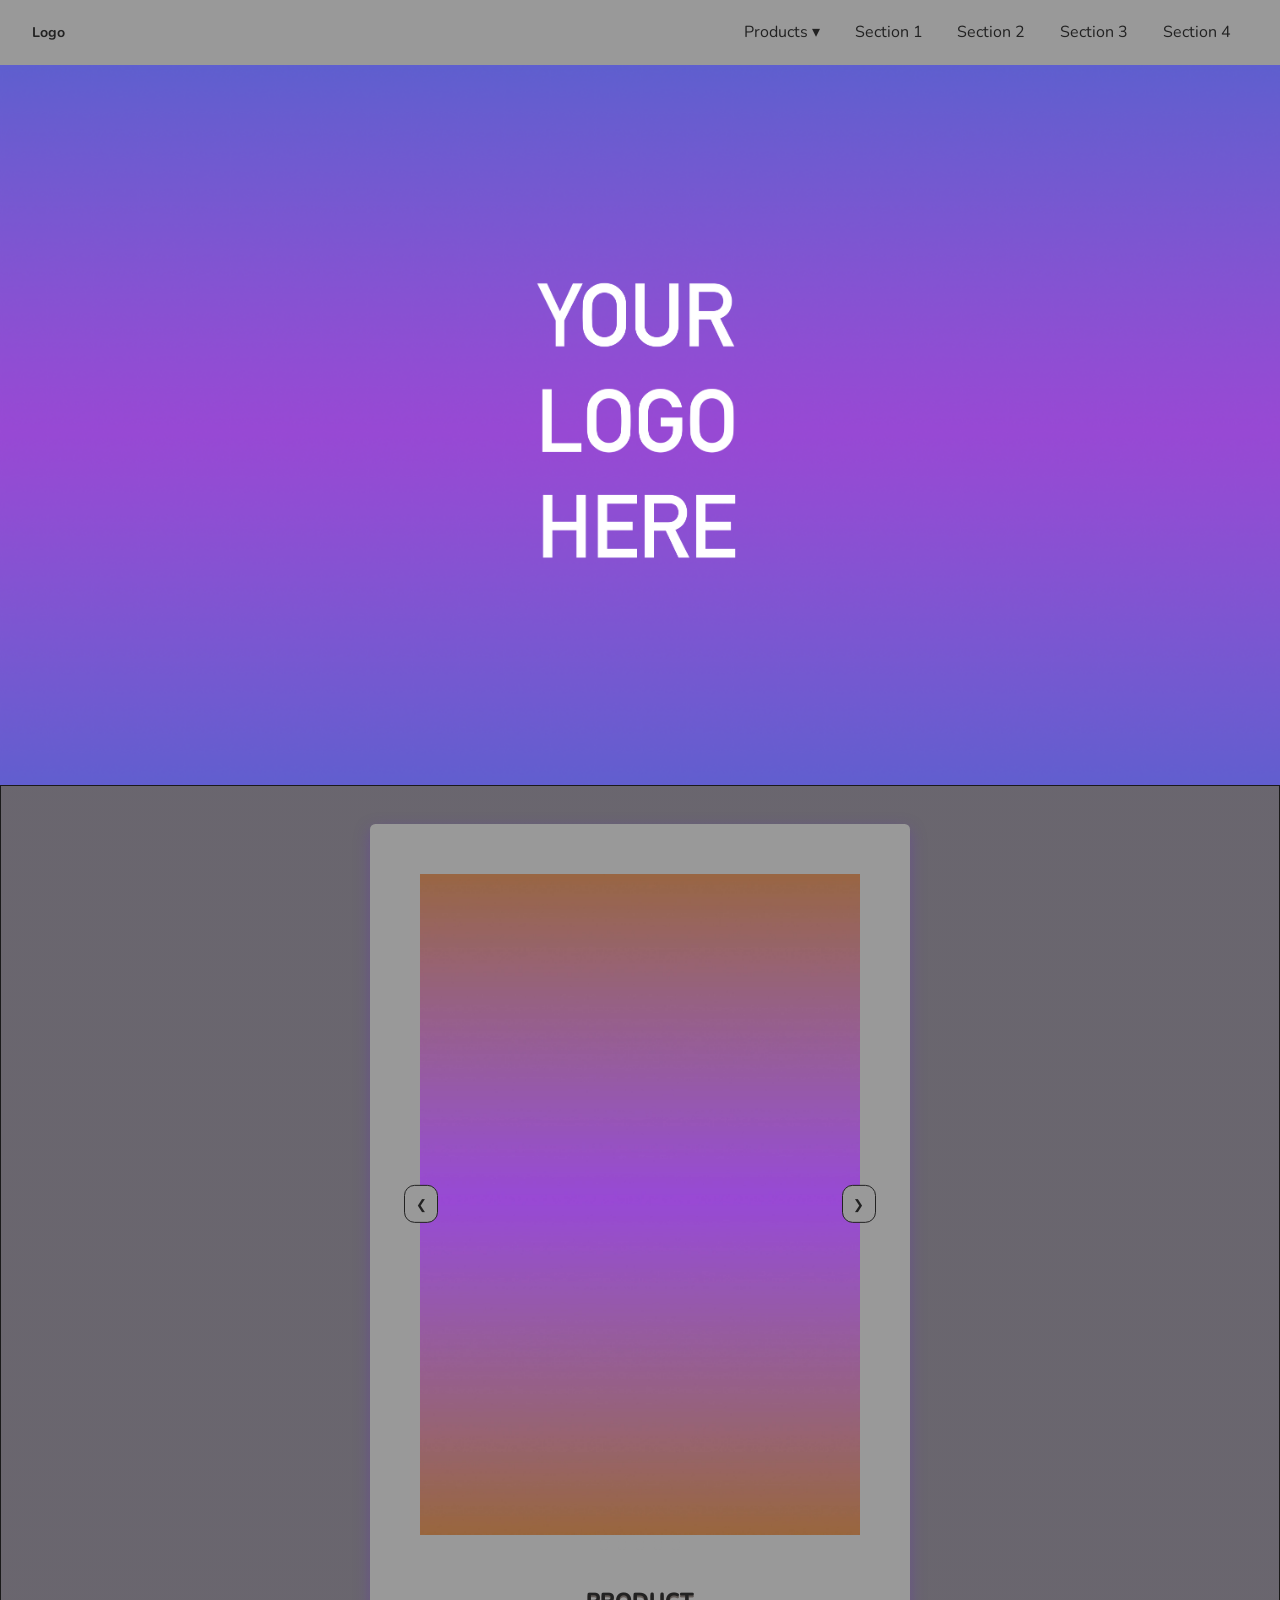
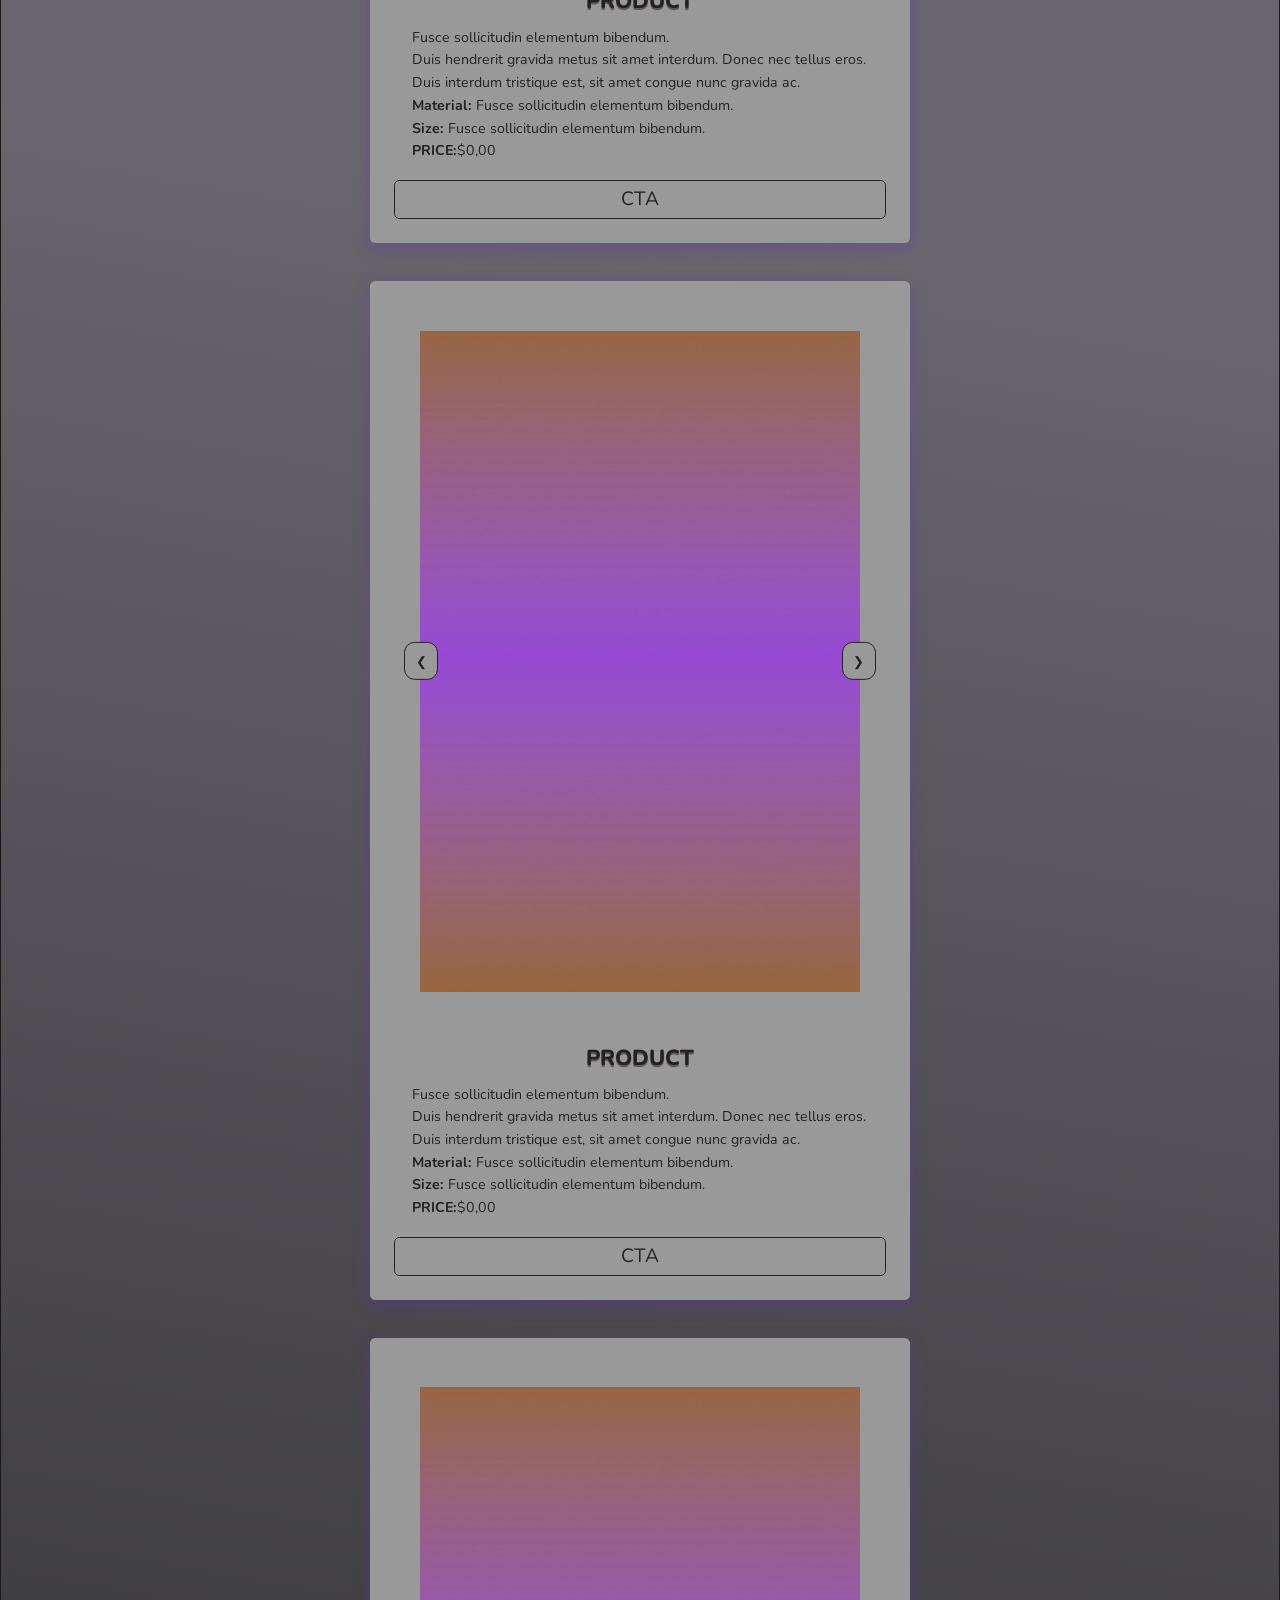
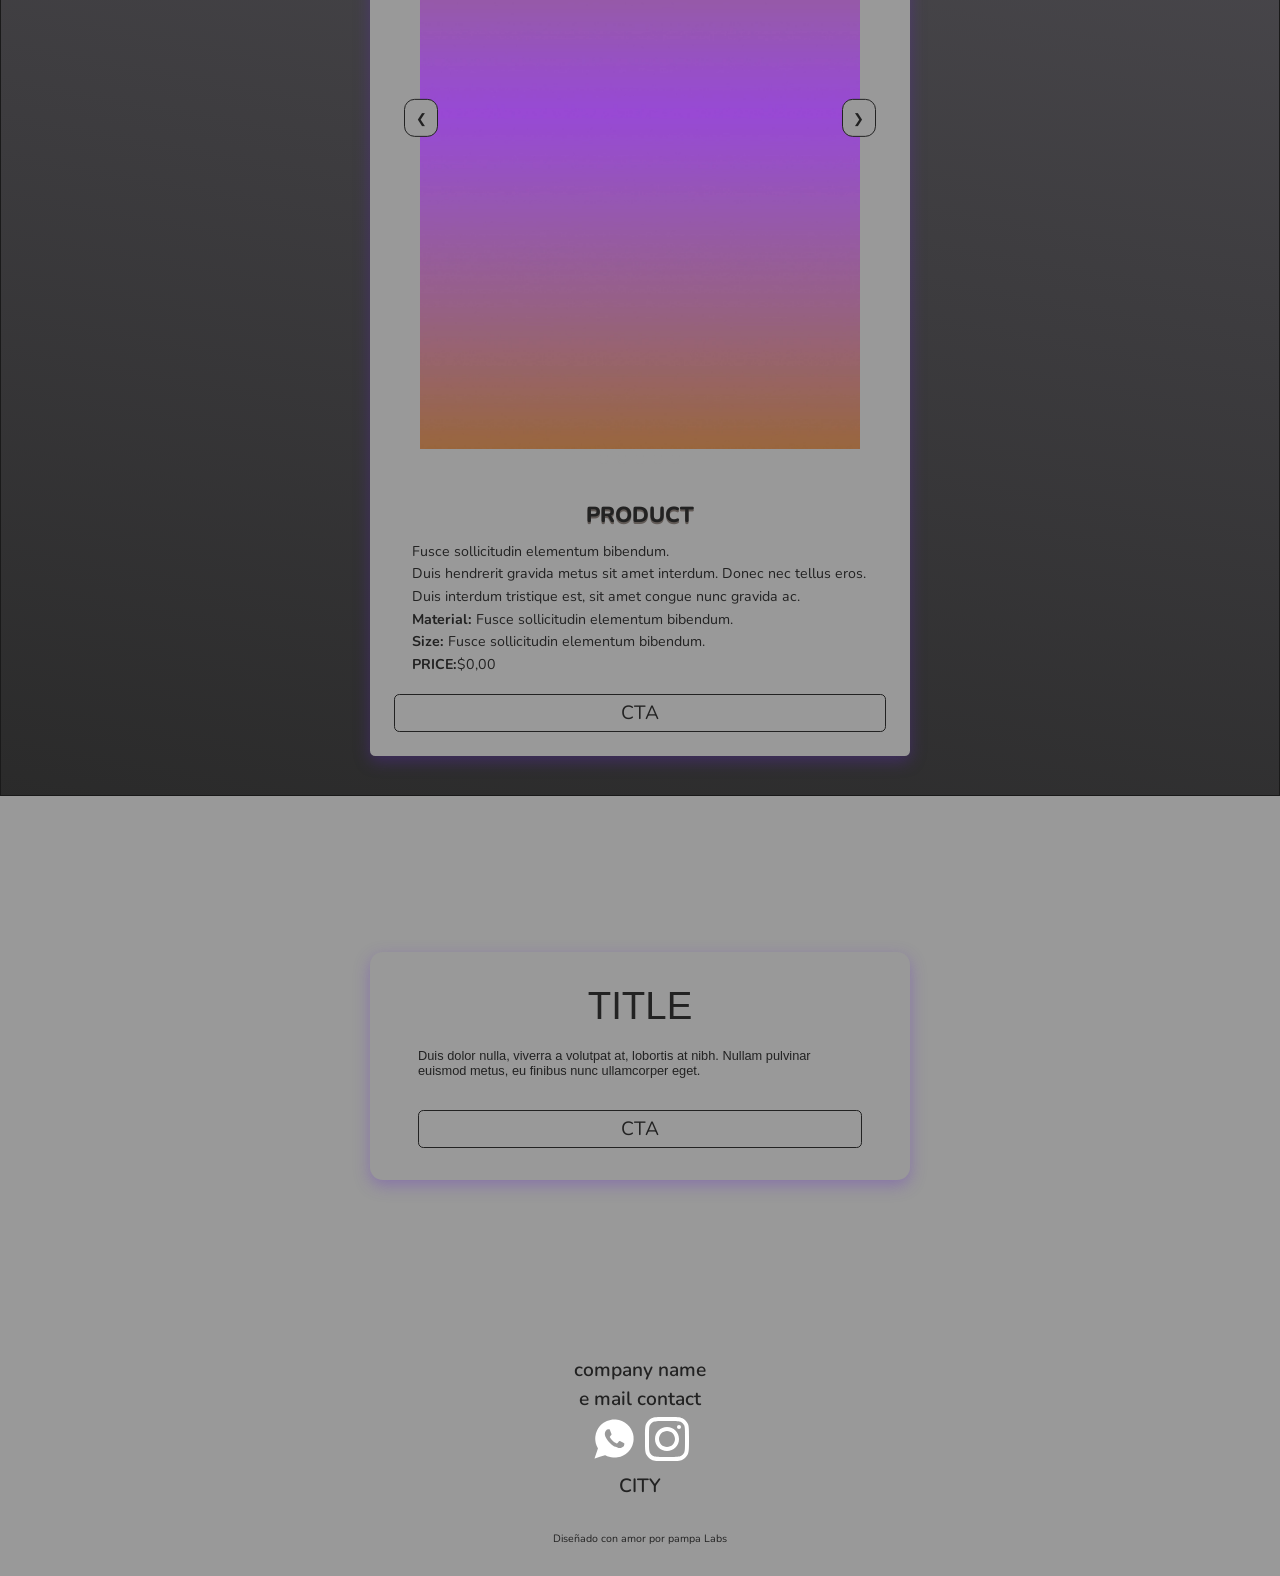
<file: index.html>
<!DOCTYPE html>
<html lang="en">
<head>
    <meta charset="UTF-8">
    <meta name="color-scheme" content="light only">
    <meta name="viewport" content="width=device-width, initial-scale=1.0">
    <title> CLOTHING UI </title>
    <link rel="stylesheet" href="./mobile.css">
    <link rel="stylesheet" href="./desktop.css">
</head>
<body id="up" oncontextmenu="return false" onkeydown="return false">


 <!-- NAVBAR -->
 <nav class="navbar">
    <div class="logo"> Logo</div>
    <ul class="nav-links">
        <li class="dropdown">
            <a href="#" class="dropbtn">Products &#9662;</a>
            <ul class="dropdown-content">
                <li><a href="#"> product 01</a></li>
                <li><a href="#"> product 02</a></li>
                <li><a href="#"> product 03</a></li>
            </ul>
        </li>
        <li><a href="#"> Section 1</a></li>
       <li><a href="#"> Section 2</a></li>
       <li><a href="#"> Section 3</a></li>
         <li><a href="#"> Section 4</a></li>
    </ul>
    <div class="hamburger">
        <div></div>
        <div></div>
        <div></div>
    </div>
</nav>

    <header id="up">
        <img src="./logo.webp" alt="">
    </header>


<main>


<section id="productos" class="catalogo--container">

<!-- YOUR CLOTHES HERE -->
<article id="accesorios" class="catalogo--producto">

    <div class="catalogo--slider" id="slider1">
        <div class="slider--wrapper">
            <img src="./product.webp" alt="product" class="catalogo--img">
            <img src="./product-2.webp" alt="product" class="catalogo--img">
            <img src="./product-3.webp" alt="product" class="catalogo--img">
            <img src="./product-4.webp" alt="product" class="catalogo--img">
            <img src="./product-2.webp" alt="product" class="catalogo--img">
        </div>
        <button class="slider--prev">❮</button>
        <button class="slider--next">❯</button>
        <div class="slider--indicators"></div>
    </div>


        <ul class="catalogo--producto--info">
            <li><h3 class="title--orange"> PRODUCT</h3></li>
            <li> Fusce sollicitudin elementum bibendum.</li>
                <li>  Duis hendrerit gravida metus sit amet interdum. Donec nec tellus eros. </li>  
                <li>  Duis interdum tristique est, sit amet congue nunc gravida ac. </li>
                    <li> <strong>Material:</strong> Fusce sollicitudin elementum bibendum.  </li>  
                    <li> <strong>Size:</strong> Fusce sollicitudin elementum bibendum. 
                    </li>  
                    <li> <strong>PRICE:</strong>$0,00</li>
        </ul>

        <a href="#" target="_blank" class="catalogo--button"> CTA</a>
</article>

<article id="accesorios" class="catalogo--producto">

    <div class="catalogo--slider" id="slider1">
        <div class="slider--wrapper">
            <img src="./product.webp" alt="product" class="catalogo--img">
            <img src="./product.webp" alt="product" class="catalogo--img">
            <img src="./product.webp" alt="product" class="catalogo--img">
            <img src="./product.webp" alt="product" class="catalogo--img">
            <img src="./product.webp" alt="product" class="catalogo--img">
        </div>
        <button class="slider--prev">❮</button>
        <button class="slider--next">❯</button>
        <div class="slider--indicators"></div>
    </div>


        <ul class="catalogo--producto--info">
            <li><h3 class="title--orange"> PRODUCT</h3></li>
            <li> Fusce sollicitudin elementum bibendum.</li>
                <li>  Duis hendrerit gravida metus sit amet interdum. Donec nec tellus eros. </li>  
                <li>  Duis interdum tristique est, sit amet congue nunc gravida ac. </li>
                    <li> <strong>Material:</strong> Fusce sollicitudin elementum bibendum.  </li>  
                    <li> <strong>Size:</strong> Fusce sollicitudin elementum bibendum. 
                    </li>  
                    <li> <strong>PRICE:</strong>$0,00</li>
        </ul>

        <a href="#" target="_blank" class="catalogo--button"> CTA</a>
</article>

<article id="accesorios" class="catalogo--producto">

    <div class="catalogo--slider" id="slider1">
        <div class="slider--wrapper">
            <img src="./product.webp" alt="product" class="catalogo--img">
            <img src="./product.webp" alt="product" class="catalogo--img">
            <img src="./product.webp" alt="product" class="catalogo--img">
            <img src="./product.webp" alt="product" class="catalogo--img">
            <img src="./product.webp" alt="product" class="catalogo--img">
        </div>
        <button class="slider--prev">❮</button>
        <button class="slider--next">❯</button>
        <div class="slider--indicators"></div>
    </div>


        <ul class="catalogo--producto--info">
            <li><h3 class="title--orange"> PRODUCT</h3></li>
            <li> Fusce sollicitudin elementum bibendum.</li>
                <li>  Duis hendrerit gravida metus sit amet interdum. Donec nec tellus eros. </li>  
                <li>  Duis interdum tristique est, sit amet congue nunc gravida ac. </li>
                    <li> <strong>Material:</strong> Fusce sollicitudin elementum bibendum.  </li>  
                    <li> <strong>Size:</strong> Fusce sollicitudin elementum bibendum. 
                    </li>  
                    <li> <strong>PRICE:</strong>$0,00</li>
        </ul>

        <a href="#" target="_blank" class="catalogo--button"> CTA</a>
</article>




</section>





<section id="contacto" class="contacto--container">
<article class="form-container">
    <h2> TITLE</h2>
    <p>Duis dolor nulla, viverra a volutpat at, lobortis at nibh. Nullam pulvinar euismod metus, eu finibus nunc ullamcorper eget. </p>
   <a href="#" target="_blank" class="catalogo--button"> CTA</a>
</article>
 
</section>

</main>



<footer>
    <ul>
        <li> company name</li>
        <li> e mail contact</li>

        <li><a href="#" target="_blank"> 
            <img src="./wsp.svg" alt="whatsapp" id="wsp" class="button--ig">

            </a> <a href="#" target="_blank"> 
                <img src="./ig.svg" alt="seguinos en instagram"  class="button--ig">
                </a></li>


        <li> CITY </li>
    </ul>
<div class="footer--sign">
    Diseñado con amor por pampa Labs </a>
</div>
    </footer>

<script>
    // Script para el menú hamburguesa
    const hamburger = document.querySelector('.hamburger');
    const navLinks = document.querySelector('.nav-links');

    hamburger.addEventListener('click', () => {
        navLinks.classList.toggle('active');
    });
</script>


<script>   
document.querySelectorAll('.catalogo--slider').forEach((slider) => {
    const wrapper = slider.querySelector('.slider--wrapper');
    const images = slider.querySelectorAll('.catalogo--img');
    const prevButton = slider.querySelector('.slider--prev');
    const nextButton = slider.querySelector('.slider--next');
    const indicators = slider.querySelector('.slider--indicators');

    let currentIndex = 0;

    // Crear indicadores dinámicamente
    images.forEach((_, index) => {
        const indicator = document.createElement('span');
        indicator.addEventListener('click', () => goToSlide(index));
        indicators.appendChild(indicator);
    });

    const updateIndicators = () => {
        indicators.querySelectorAll('span').forEach((dot, index) => {
            dot.classList.toggle('active', index === currentIndex);
        });
    };

    const goToSlide = (index) => {
        if (index < 0) currentIndex = images.length - 1;
        else if (index >= images.length) currentIndex = 0;
        else currentIndex = index;

        wrapper.style.transform = `translateX(-${currentIndex * 100}%)`;
        updateIndicators();
    };

    prevButton.addEventListener('click', () => goToSlide(currentIndex - 1));
    nextButton.addEventListener('click', () => goToSlide(currentIndex + 1));

    // Inicializar
    goToSlide(0);
});

</script>

</body>
</html>
</file>
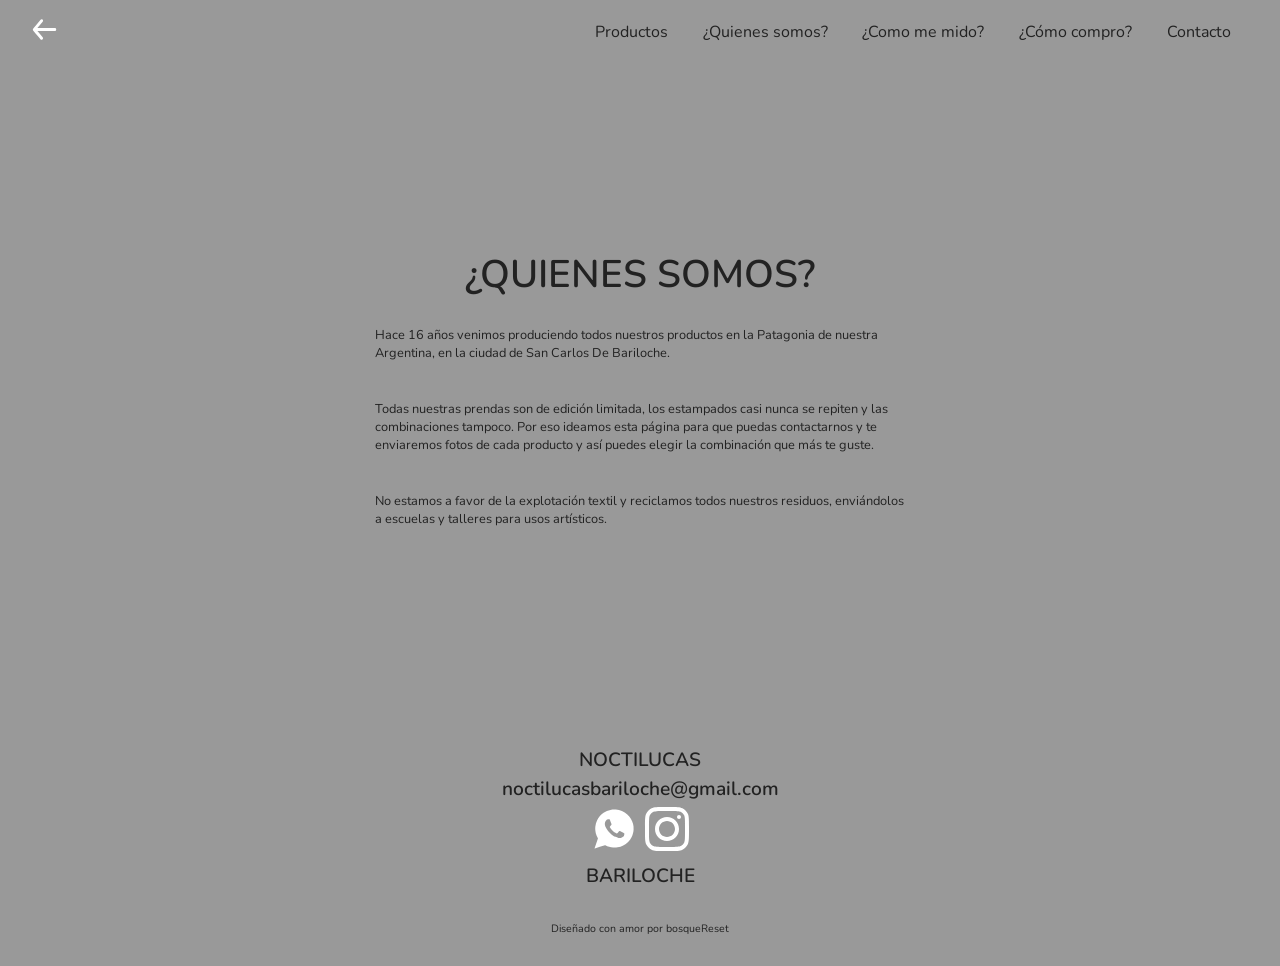
<file: quienes-somos.html>
<!DOCTYPE html>
<html lang="en">
<head>
    <meta charset="UTF-8">
    <meta name="viewport" content="width=device-width, initial-scale=1.0">
    <title>Noctilucas - Industria Argentina </title>
    <link rel="stylesheet" href="./mobile.css">
    <link rel="stylesheet" href="./desktop.css">
  <link rel="apple-touch-icon" sizes="180x180" href="./apple-touch-icon.png">
  <link rel="icon" type="image/png" sizes="32x32" href="./favicon-32x32.png">
  <link rel="icon" type="image/png" sizes="16x16" href="./favicon-16x16.png">
  <link rel="icon" type="image/x-icon" href="./favicon.ico">
</head>
<body id="up" oncontextmenu="return false" onkeydown="return false">


 <!-- NAVBAR -->
 <nav class="navbar">
    <div class="logo"><a href="./index.html"><img src="./back.svg" width="25" height="25" alt="back-button"> </a></div>
    <ul class="nav-links">
        <li>
            <a href="./index.html">Productos</a>
        </li>
        <li><a href="./index.html#quienes-somos"> ¿Quienes somos?</a></li>
        <li><a href="./index.html#medidas"> ¿Como me mido?</a></li>
        <li><a href="./index.html#medidas"> ¿Cómo compro?</a></li>
        <li><a href="./index.html#contacto">Contacto</a></li>
        
    </ul>
    <div class="hamburger">
        <div></div>
        <div></div>
        <div></div>
    </div>
</nav>

<main>

<section id="about" class="about-us--container">
    <article class="about-us--card">
    <h2>¿QUIENES SOMOS?</h2>
    <p>Hace 16 años venimos produciendo todos nuestros productos en la Patagonia de nuestra Argentina, 
        en la ciudad de San Carlos De Bariloche. 
        <p>   Todas nuestras prendas son de edición limitada, los estampados casi nunca se repiten y las combinaciones tampoco. Por eso ideamos esta página para que puedas contactarnos y te enviaremos fotos de cada producto y así puedes elegir la combinación que más te guste.</p>
    
        <p>  No estamos a favor de la explotación textil y reciclamos todos nuestros residuos, enviándolos a escuelas y talleres para usos artísticos.
    </p>
    </article>
    </section>

</main>


<footer>
    <ul>
        <li>NOCTILUCAS</li>
        <li>noctilucasbariloche@gmail.com</li>

        <li><a href="https://wa.link/92vb8z" target="_blank"> 
            <img src="./wsp.svg" alt="whatsapp" id="wsp" class="button--ig">
            </a> <a href="https://www.instagram.com/noctilucasnoctilucas" target="_blank"> 
                <img src="./ig.svg" alt="seguinos en instagram"  class="button--ig">
                </a></li>


        <li>BARILOCHE</li>
    </ul>
<div class="footer--sign">
    Diseñado con amor por <a href="https://bosquereset.xyz/"> bosqueReset </a>
</div>
    </footer>


<script>
    // Script para el menú hamburguesa
    const hamburger = document.querySelector('.hamburger');
    const navLinks = document.querySelector('.nav-links');

    hamburger.addEventListener('click', () => {
        navLinks.classList.toggle('active');
    });
</script>


</body>
</html>
</file>
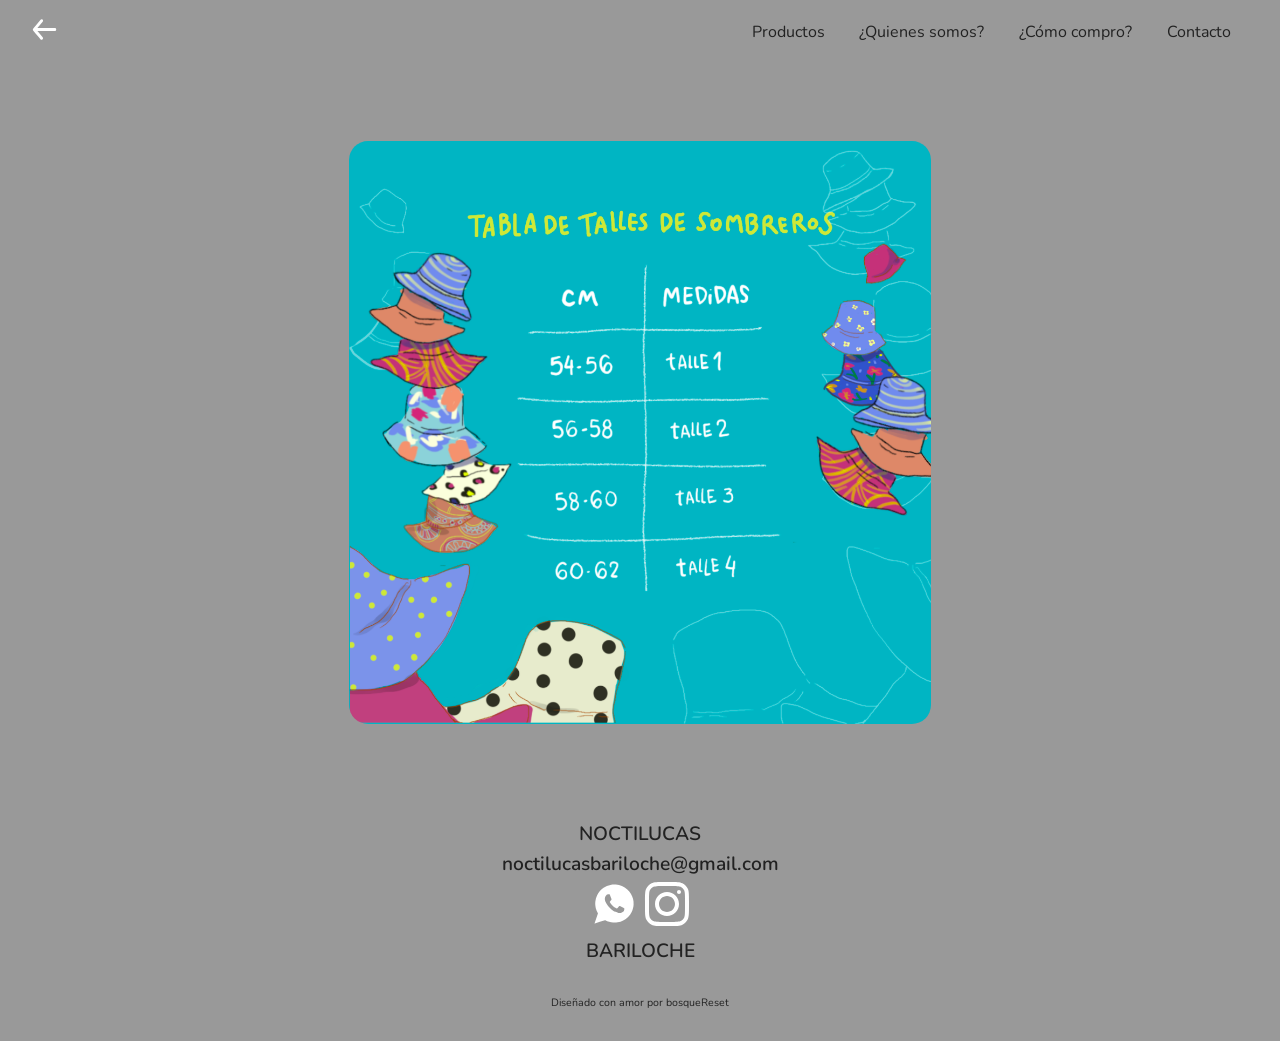
<file: tabla-de-talles.html>
<!DOCTYPE html>
<html lang="en">
<head>
    <meta charset="UTF-8">
    <meta name="viewport" content="width=device-width, initial-scale=1.0">
    <title>Noctilucas - Industria Argentina </title>
    <link rel="stylesheet" href="./mobile.css">
    <link rel="stylesheet" href="./desktop.css">
  <link rel="apple-touch-icon" sizes="180x180" href="/apple-touch-icon.png">
  <link rel="icon" type="image/png" sizes="32x32" href="./favicon-32x32.png">
  <link rel="icon" type="image/png" sizes="16x16" href="./favicon-16x16.png">
  <link rel="icon" type="image/x-icon" href="./favicon.ico">
</head>
<body id="up" oncontextmenu="return false" onkeydown="return false">


 <!-- NAVBAR -->
 <nav class="navbar">
    <div class="logo"><a href="./index.html"><img src="./back.svg" width="25" height="25" alt="back-button"></a></div>
    <ul class="nav-links">
        <li>
            <a href="./index.html">Productos</a>
        </li>
        <li><a href="./index.html#quienes-somos"> ¿Quienes somos?</a></li>
        <li><a href="./como-compro.html"> ¿Cómo compro?</a></li>
        <li><a href="./index.html#contacto">Contacto</a></li>
    </ul>
    <div class="hamburger">
        <div></div>
        <div></div>
        <div></div>
    </div>
</nav>


<main>


 <section class="medidas--container">
     <article class="medidas--card">
        <img src="./tabla-de-talles.png" alt="tabla de talles">
     </article>
 </section>
 



</main>



<footer>
    <ul>
        <li>NOCTILUCAS</li>
        <li>noctilucasbariloche@gmail.com</li>

        <li><a href="https://wa.link/92vb8z" target="_blank"> 
            <img src="./wsp.svg" alt="whatsapp" id="wsp" class="button--ig">
            </a> <a href="https://www.instagram.com/noctilucasnoctilucas" target="_blank"> 
                <img src="./ig.svg" alt="seguinos en instagram"  class="button--ig">
                </a></li>


        <li>BARILOCHE</li>
    </ul>
<div class="footer--sign">
    Diseñado con amor por <a href="https://bosquereset.xyz/"> bosqueReset </a>
</div>
    </footer>


<script>
    // Script para el menú hamburguesa
    const hamburger = document.querySelector('.hamburger');
    const navLinks = document.querySelector('.nav-links');

    hamburger.addEventListener('click', () => {
        navLinks.classList.toggle('active');
    });
</script>


</body>
</html>
</file>
<file: mobile.css>
@import url('https://fonts.googleapis.com/css2?family=Nunito:ital,wght@0,200..1000;1,200..1000&display=swap');

:root {
    color-scheme: light dark;
        /*  colors */
    --dark-txt: #999; 
    --light-txt:#222;
    --background-light:#999999;
    --background-dark: #1a1a1a;
    /*  mobile fonts*/
    --h1: 2.4rem;
    --h2: 1.36rem;
    --h3: 1.20rem;
    --p: .888rem;

/*  desktop fonts*/
    --h1-desktop:3.2rem;
    --h2-desktop: 2.4rem;
    --h3-desktop: 1.6rem;
    --p-desktop: .8rem;
}

*{
    padding: 0;
    margin: 0;
    box-sizing: border-box;
    scroll-behavior: smooth;
}

body{
    font-size: 62,5%;
    font-family: "Nunito", serif;
    font-optical-sizing: auto;
    font-style:normal;
     background-color: light-dark( var(--background-light), var(--background-dark));
     color:  light-dark( var(--light-txt), var(--dark-txt));
}
a{
    text-decoration: none;
}

/* slider */

.catalogo--slider {
    position: relative;
    width: 100%;
    overflow: hidden;
}

.slider--wrapper {
    display: flex;
    transition: transform 0.3s ease-in-out;
}

.catalogo--img {
    width: 100%;
    flex-shrink: 0;
}

.slider--prev,
.slider--next {
    position: absolute;
    top: 50%;
    transform: translateY(-50%);
     background-color: light-dark( var(--background-light), var(--background-dark));
     color:  light-dark( var(--light-txt), var(--dark-txt));
    border: none;
    cursor: pointer;
    z-index: 2;
    padding: .666rem;
    border-radius: .666rem;
    border: .016rem solid light-dark( var(--light-txt), var(--dark-txt))
}

.slider--prev {
    left: 10px;
}

.slider--next {
    right: 10px;
}

.slider--indicators {
    position: absolute;
    bottom: 10px;
    left: 50%;
    transform: translateX(-50%);
    display: flex;
    gap: .5rem;
}

.slider--indicators span {
    width: 10px;
    height: 10px;
     background-color: light-dark( var(--background-light), var(--background-dark));
     color:  light-dark( var(--light-txt), var(--dark-txt));
    border-radius: 50%;
    cursor: pointer;
}

.slider--indicators .active {
     background-color: light-dark( var(--background-light), var(--background-dark));
}


/* titulos */

.title--orange{
     color:  light-dark( var(--light-txt), var(--dark-txt));
    text-shadow: .011rem .111rem #18090070;
}

.title--turquesa{
     color:  light-dark( var(--light-txt), var(--dark-txt));
    text-shadow: .011rem .111rem #00181441;
}

.title--yellow{
     color:  light-dark( var(--light-txt), var(--dark-txt));
    text-shadow: .011rem .111rem #18090070;
}

.title--blue{
     color:  light-dark( var(--light-txt), var(--dark-txt));
    text-shadow: .011rem .111rem #18090076;
}





ul li{
    list-style-type: none;
}



        /* NAVBAR MOBILE-FIRST */
        .navbar {
            display: flex;
            justify-content: space-between;
            align-items: center;
            padding: 1rem 2rem;
        background-color: light-dark( var(--background-light), var(--background-dark));
            width: 100%;
            height: auto;
            max-height: 480px;
        }

        .logo {
            font-family: "Nunito", sans-serif;
            font-optical-sizing: auto;
            font-style: normal;
        color:  light-dark( var(--light-txt), var(--dark-txt));
            font-size: var(--p);
            font-weight: bold;
        }

        .nav-links {
            font-family: "Nunito", sans-serif;
            font-optical-sizing: auto;
            font-style: normal;
            list-style: none;
            display: none;
            flex-direction: column;
         background-color: light-dark( var(--background-light), var(--background-dark));
            position: absolute;
            top: 3.2rem;
            left: 0;
            width: 100%;
            text-align: center;
        }

        .nav-links.active {
            display: flex;
        }

        .nav-links li {
            position: relative;
            padding: .666rem 0;
        }

        .nav-links a {      
            color:  light-dark( var(--light-txt), var(--dark-txt));
            text-decoration: none;
            padding: 1rem 2rem;
            transition: background 0.3s;
        }

        .nav-links a:hover {
         background-color: light-dark( var(--background-light), var(--background-dark));
        }

        .dropdown-content {
            display: none;
        }

        .dropdown-content a {
      background-color: light-dark( var(--background-light), var(--background-dark));
            text-decoration: none;
            padding: 8px 20px;
        }

        .dropdown:hover .dropdown-content {
            display: block;
        }

        .hamburger {
            display: flex;
            cursor: pointer;
            flex-direction: column;
            gap: 5px;
        }

        .hamburger div {
            width: 1.8rem;
            height: .1rem;
            background: white;
            border-radius: 2px;
        }

   


header{
    display: flex;
    flex-direction: column;
    width: 100%;
    height: auto;
    min-height: 720px;
    margin: 0 auto;
    background-image: url(./bg.webp);
    background-size: cover;
    padding: 1rem 2rem;
    align-items: center;
    justify-content: center;
}

header img{
    width: 80%;
    max-width: 320px;
    height: auto;
    padding: 1.2rem;
    margin: 0 auto;
}

.about-us--container{
    width: 100%;
    height: auto;
  background: linear-gradient(190deg,
  oklch(0.0969 0 0 / 1%) 66%,
  oklch(0% 0 0 / 0.33) 10%)
    oklch(41.185% 0.24743 280.073 / 0.339) 33%,
    oklch(23.503% 0.00003 271.152 / 0.9) 100%,;
    margin: 0 auto;
    padding: .666rem;
}

.about-us--card{
    display: flex;
    flex-direction: column;
    width: 100%;
    height: auto;
    margin: 0 auto;
    padding: 2rem 3rem;
    align-items: center;
    justify-content: center;
}

.about-us--card h2{
    font-family: "Finger Paint", sans-serif;
    font-weight: 400;
    font-style: normal;
    font-size: var(--h2);
     color:  light-dark( var(--light-txt), var(--dark-txt));
    text-align: center;
    margin: .333rem auto;
}

.about-us--card p{
    font-family: "Nunito", sans-serif;
    font-optical-sizing: auto;
    font-style: normal;
    font-size: var(--p);
       color:  light-dark( var(--light-txt), var(--dark-txt));
    text-align: left;
    margin: 0 auto;
    padding: 1.2rem .111rem;
}


.talles--container{
    width: 100%;
    height: auto;
    min-height: 540px;
    display: flex;
    flex-direction: column;
    align-items: center;
justify-content: center;
     background-color: light-dark( var(--background-light), var(--background-dark));
}

.talles--card{
width: 100%;
height: auto;
display: flex;
flex-direction: column;
margin: 0 auto;
align-items: center;
justify-content: center;
}

.talles--card img{
    width:  100%;
    height: auto;
    margin: 0 auto;
}

.compras--container{
    width: 100%;
    height: auto;
    min-height:540px;
    display: flex;
    flex-direction: column;
    align-items: center;
justify-content: center;
     background-color: light-dark( var(--background-light), var(--background-dark));
}

.compras--card{
display: flex;
flex-direction: column;
margin: 0 auto;
align-items: center;
justify-content: center;
}

.compras--card h2{
    font-family: "Nunito", sans-serif;
    font-optical-sizing: auto;
    font-style: normal;
    font-size: var(--h2);
       color:  light-dark( var(--light-txt), var(--dark-txt));
    text-align: center;
    margin: .999rem auto;
    font-weight: 700;
}

.compras--card p{
    font-family: "Nunito", sans-serif;
    font-optical-sizing: auto;
    font-style: normal;
     color:  light-dark( var(--light-txt), var(--dark-txt));
    text-align: left;
    margin: 0 auto;
    padding: .999rem;
}



.medidas--container{
    display: flex;
    flex-direction: column;
    width: 100%;
    height: auto;
    min-height: 640px;
     background-color: light-dark( var(--background-light), var(--background-dark));
    margin: 0 auto;
    align-items: center;
    justify-content: center;
}

.medidas--card{
    display: flex;
    flex-direction: column;
    width: 90%;
    height: auto;
    margin: 1.2rem auto;
    padding: 1.2rem;

}

.medidas--card h2{
    font-family: "Nunito", sans-serif;
    font-optical-sizing: auto;
    font-style: normal;
    font-size: var(--h2);
       color:  light-dark( var(--light-txt), var(--dark-txt));
    text-align: center;
    margin: .999rem auto;
}

.medidas--card p{
    font-family: "Nunito", sans-serif;
    font-optical-sizing: auto;
    font-style: normal;
    font-size: var(--p);
      color:  light-dark( var(--light-txt), var(--dark-txt));
    text-align: center;
    margin: 0 auto;
    padding: .333rem;
}





.catalogo--container{
    width: 100%;
    height: auto;
    display: flex;
    flex-direction: column;
    padding: 1.2rem;
    margin: 0 auto;
  background: linear-gradient(190deg,
  oklch(13.484% 0.05788 302.416 / 0.339) 33%,
oklch(23.503% 0.00003 271.152 / 0.9) 100%,
  oklch(0.0969 0 0 / 1%) 66%,
  oklch(0% 0 0 / 0.33) 10%);
           border: .016rem solid var(--background-dark);
}

h1{
    font-family: "Finger Paint", sans-serif;
    font-weight: 400;
    font-style: normal;
    font-size: var(--h1);
    padding: .999rem;
    text-align: center;
    color:  light-dark( var(--light-txt), var(--dark-txt));
}

.catalogo--producto{
    display: flex;
    flex-direction: column;
    width: 100%;
    max-width: 480px;
    height: auto;
    align-items: center;
    justify-content: center;
    border-radius: .666rem;
    margin: 1.2rem auto;
    background-color: light-dark( var(--background-light), var(--background-dark));
       box-shadow: 0 .333rem .999rem   oklch(47.134% 0.21831 292.778 / 0.339);
}

.slider--info{
    padding: .666rem;
     color:  light-dark( var(--light-txt), var(--dark-txt));
}

.catalogo--slider{
    width: 100%;
    height: auto;
    display: flex;
    flex-direction: grid;
    }
.catalogo--slider img{
    scroll-snap-align: center;
}


.catalogo--producto--info{
width: 100%;
height: auto;
padding: .999rem;
margin: .111rem auto;
border-radius: 1.8rem;
}

.catalogo--producto ul li{
    font-family: "Nunito", sans-serif;
    font-optical-sizing: auto;
    font-style: normal;
     color:  light-dark( var(--light-txt), var(--dark-txt));
    list-style-type: none;
    text-align: left;
    line-height: 1.2rem;
    padding: .111rem;
    font-size: var(--p);
}

.catalogo--producto ul li h3{
    font-family: "Nunito", sans-serif;
    font-weight: 800;
    font-style: normal;
    font-size: var(--h2);
    list-style-type: none;
    text-align: center;
    line-height: 2.1rem;
    padding: .333rem;
    color:  light-dark( var(--light-txt), var(--dark-txt));
}

.catalogo--img{
    display: flex;
    flex-direction: column;
    width: 100%;
    height: auto;
    padding: 1.6rem;
}

.catalogo--button{
    width: 100%;
    height:auto;
    font-size: 1.2rem;
    font-family: "Nunito", sans-serif;
    font-optical-sizing: auto;
    font-style: normal;
    background-color: light-dark( var(--background-light), var(--background-dark));
    padding: .333rem;
     color:  light-dark( var(--light-txt), var(--dark-txt));
    text-decoration: none;
    border-radius: .333rem;
    justify-content: center;
    align-items: center;
    text-align: center;
    border: .016rem solid light-dark( var(--light-txt), var(--dark-txt));
}


/* CONTACTO */

.contacto--container{
    display: flex;
    flex-direction: column;
    justify-content: center;
    align-items: center;
    width: 100%;
    height: auto;
    padding: 1.2rem;
   background: linear-gradient(120deg,
  oklch(0% 0 0 / 0.33) 10%),
   oklch(73.517% 0.12476 201.498 / 0.339) 33%,
  oklch(26.709% 0.13305 289.651 / 0.01) 66%,
 oklch(34.119% 0.08234 257.263 / 0.9) 100%,;
}

.form-container {
    display: flex;
    flex-direction: column;
    align-items: center;
    justify-content: center;
      background-color: light-dark( var(--background-light), var(--background-dark));
    padding: 2rem 3rem;
    border-radius: .8rem;
    box-shadow: 0 .333rem .999rem   oklch(47.134% 0.21831 292.778 / 0.339);
    width: 100%;
    max-width: 540px;
}
.form-container h2 {
    font-size: var(--h2);
    font-family: "Finger Paint", sans-serif;
    font-weight: 400;
    font-style: normal;
    margin-bottom: 20px;
     color:  light-dark( var(--light-txt), var(--dark-txt));
    text-align: center;
}
.form-container p {
    font-family: "Roboto", sans-serif;
    font-weight: 400;
    font-style: normal;
    margin-bottom: 2rem;
     color:  light-dark( var(--light-txt), var(--dark-txt));
}



.form-container label {
    display: block;
    margin-bottom: 5px;
    font-size: 1.2rem;
    font-family: "Hachi Maru Pop", cursive;
    margin-bottom: 20px;
      color:  light-dark( var(--light-txt), var(--dark-txt));
}
.form-container input[type="text"],
.form-container input[type="email"] {
    width: 100%;
    padding: 10px;
    margin-bottom: 15px;
    border: 1px solid #ccc;
    border-radius: 5px;
}
.form-container .checkbox-group {
    margin-bottom: 15px;
}
.form-container input[type="checkbox"] {
    margin-right: 10px;
}
.form-container button {
    width: 100%;
    padding: 10px;
    background: #007bff;
     color:  light-dark( var(--light-txt), var(--dark-txt));
    border: none;
    border-radius: 5px;
    font-size: 16px;
    cursor: pointer;
}
.form-container button:hover {
    background: #0056b3;
}



/* footer */


footer{
    display: flex;
    flex-direction: column;
    width: 100%;
    height: auto;
    min-height: 240px;
    color:  light-dark( var(--light-txt), var(--dark-txt));
     background-color: light-dark( var(--background-light), var(--background-dark));
    text-align: center;
}

.button--ig{
    max-width: 24px;
    height: auto;
    background-color: transparent;
}

footer ul{
    width: 100%;
    height: auto;
    padding: 1.2rem;
}

footer ul li{
    width: 100%;
    height: auto;
    padding: .1rem;
    font-size: 1.2rem;
    font-weight: 600;
     color:  light-dark( var(--light-txt), var(--dark-txt));
}


.footer--sign{
    font-size: .666rem;
    padding: .666rem;
       color:  light-dark( var(--light-txt), var(--dark-txt));
}

.footer--sign a{
     color:  light-dark( var(--light-txt), var(--dark-txt));
    text-decoration: none;
    transition: .5s;
}

.footer--sign a:hover{
      color:  light-dark( var(--light-txt), var(--dark-txt));
    text-decoration: none;
    transition: .5s;
}


a{
    background-color: transparent;
}
</file>
<file: desktop.css>
@media (min-width: 768px){
main{
    width: 100%;
    height: auto;
    margin: 0 auto;
    padding: 0 auto;
    display: flex;
    flex-direction: column;
}

header{
    display: flex;
    flex-direction: column;
    width: 100%;
    max-height: 720px;
    height: auto;
    margin: 0 auto;
}

header img{
    width: 25%;
    height: auto;
    margin: 0 auto;
    padding: 1.2rem;
}

/* navbar */
.navbar {
    display: flex;
    justify-content: space-between;
    align-items: center;
    padding: 1rem 2rem;
    width: 100%;
    height: auto;
}

.nav-links {
    display: flex;
    flex-direction: row;
    position: static;
    background: none;
    width: auto;
}

.nav-links li {
    padding: .333rem;
}

.nav-links a {
    border: none;
    padding: 8px 12px;
    background-color:transparent;
}

.dropdown-content {
    display: none;
    position: absolute;
    top: 100%;
    left: 0;
    box-shadow: 0 4px 6px rgba(0, 0, 0, 0.1);
    padding: 1rem 0;
    border-radius: .5rem;
    min-width: 15rem;
    background-color: light-dark( var(--background-light), var(--background-dark));
}

.dropdown:hover .dropdown-content {
    display: block;
}

.hamburger {
    display: none;
}

.about-us--card{
    display: flex;
    flex-direction: column;
    width: 50%;
    height: auto;
    height: 640px;
    background-color: transparent;
}

.about-us--container{
    width: 100%;
    height: auto;
    margin: 0 auto;
}


.about-us--card h2{
    font-family: "Nunito", sans-serif;
    font-optical-sizing: auto;
    font-style: normal;
    list-style: none;
    font-weight: 600;
    font-size: var(--h2-desktop);
    text-align: center;
    margin: .333rem auto;
}

.about-us--card p{
    font-family: "Nunito", sans-serif;
    font-optical-sizing: auto;
    font-style: normal;
    font-size: var(--p-desktop);
    text-align: left;
    margin: 0 auto;
    padding: 1.2rem .111rem;
}



.compras--card h2{
    font-family: "Nunito", sans-serif;
    font-optical-sizing: auto;
    font-style: normal;
    font-size: var(--h2-desktop);
    text-align: center;
    margin: .999rem auto;
    font-weight: 700;
}

.compras--card p{
    font-family: "Nunito", sans-serif;
    font-optical-sizing: auto;
    font-style: normal;
    text-align: left;
    margin: 0 auto;
    padding: .999rem;
    font-size: var(--p-desktop);
}

a{
    text-decoration: none;
}


/* productos */

.productos--title{
   display: flex;
   flex-direction: column;
   width: 50%;
   height: auto;
   justify-content: center;
   align-items: center; 
   padding: 1.2rem;
}

.catalogo--container{
    width: 100%;
    height: auto;
    display: flex;
    flex-direction: column;
    justify-content: center;
    align-items: center;
}


.catalogo--slider{
    display: flex;
    flex-direction: grid;
    overflow-x: hidden;
    overscroll-behavior-x: contain;
    scroll-snap-type: x mandatory;
    }

    .talles--container{
        width: 100%;
        height: auto;
        display: flex;
        flex-direction: column;
        align-items: center;
    justify-content: center;
    padding: 0;
 
    }
    

    .talles--card{
        width: 50%;
        height: auto;
        display: flex;
        flex-direction: column;
        margin: 0 auto;
        align-items: center;
        justify-content: center;
        }
        
        .talles--card img{
            background-position:cover;
            display: flex;
            flex-direction: column;
            width: 50%;
            align-items: center;
            justify-content: center;
            border-radius: 2.4rem;
            padding: 1.2rem;
        }
        



.catalogo--producto{
    display: flex;
    flex-direction: column;
    width: 100%;
    max-width: 540px;
    height: auto;
    padding: 1.5rem;
    align-items: center;
    justify-content: center;
    border-radius: .333rem;
    margin: 1.2rem auto;
}



.contacto--container{
    width: 100%;
    height: auto;
    min-height: 540px;
}


.form-container h2{
font-size: var(--h2-desktop);
}

.form-container p{
    font-size: var(--p-desktop);
}


.medidas--container{
    display: flex;
    flex-direction: column;
    width: 100%;
    height: auto;
    min-height: 540px;
    margin: 0 auto;
    padding: 2.4rem;
    align-items: center;
    justify-content: center;
}

.medidas--card{
    display: flex;
    flex-direction: column;
    width: 100%;
    height: auto;
    margin: 1.2rem auto;
    padding: 1.2rem;
}

.medidas--card h2{
    font-family: "Nunito", sans-serif;
    font-optical-sizing: auto;
    font-style: normal;
    font-size: var(--h2-desktop);
    text-align: center;
    margin: .999rem auto;
}

.medidas--card p{
    font-family: "Nunito", sans-serif;
    font-optical-sizing: auto;
    font-style: normal;
    font-size: var(--p-desktop);
    text-align: left;
    margin: 0 auto;
}

.medidas--card img{
    display: flex;
    width: 50%;
    height: auto;
    flex-direction: column;
    margin: 0 auto;
    border-radius: 1.2rem;
}

footer{
    display: flex;
    flex-direction: column;
    width: 100%;
    height: auto;
    min-height: 240px;
}

.button--ig{
    max-width: 48px;
    height: auto;
    background-color: transparent;
}



footer ul{
    width: 100%;
    height: auto;
    padding: 1.2rem;
}

footer ul li{
    width: 100%;
    height: auto;
    padding: .1rem;
    font-size: 1.2rem;
    font-weight: 600;
}









}
</file>
